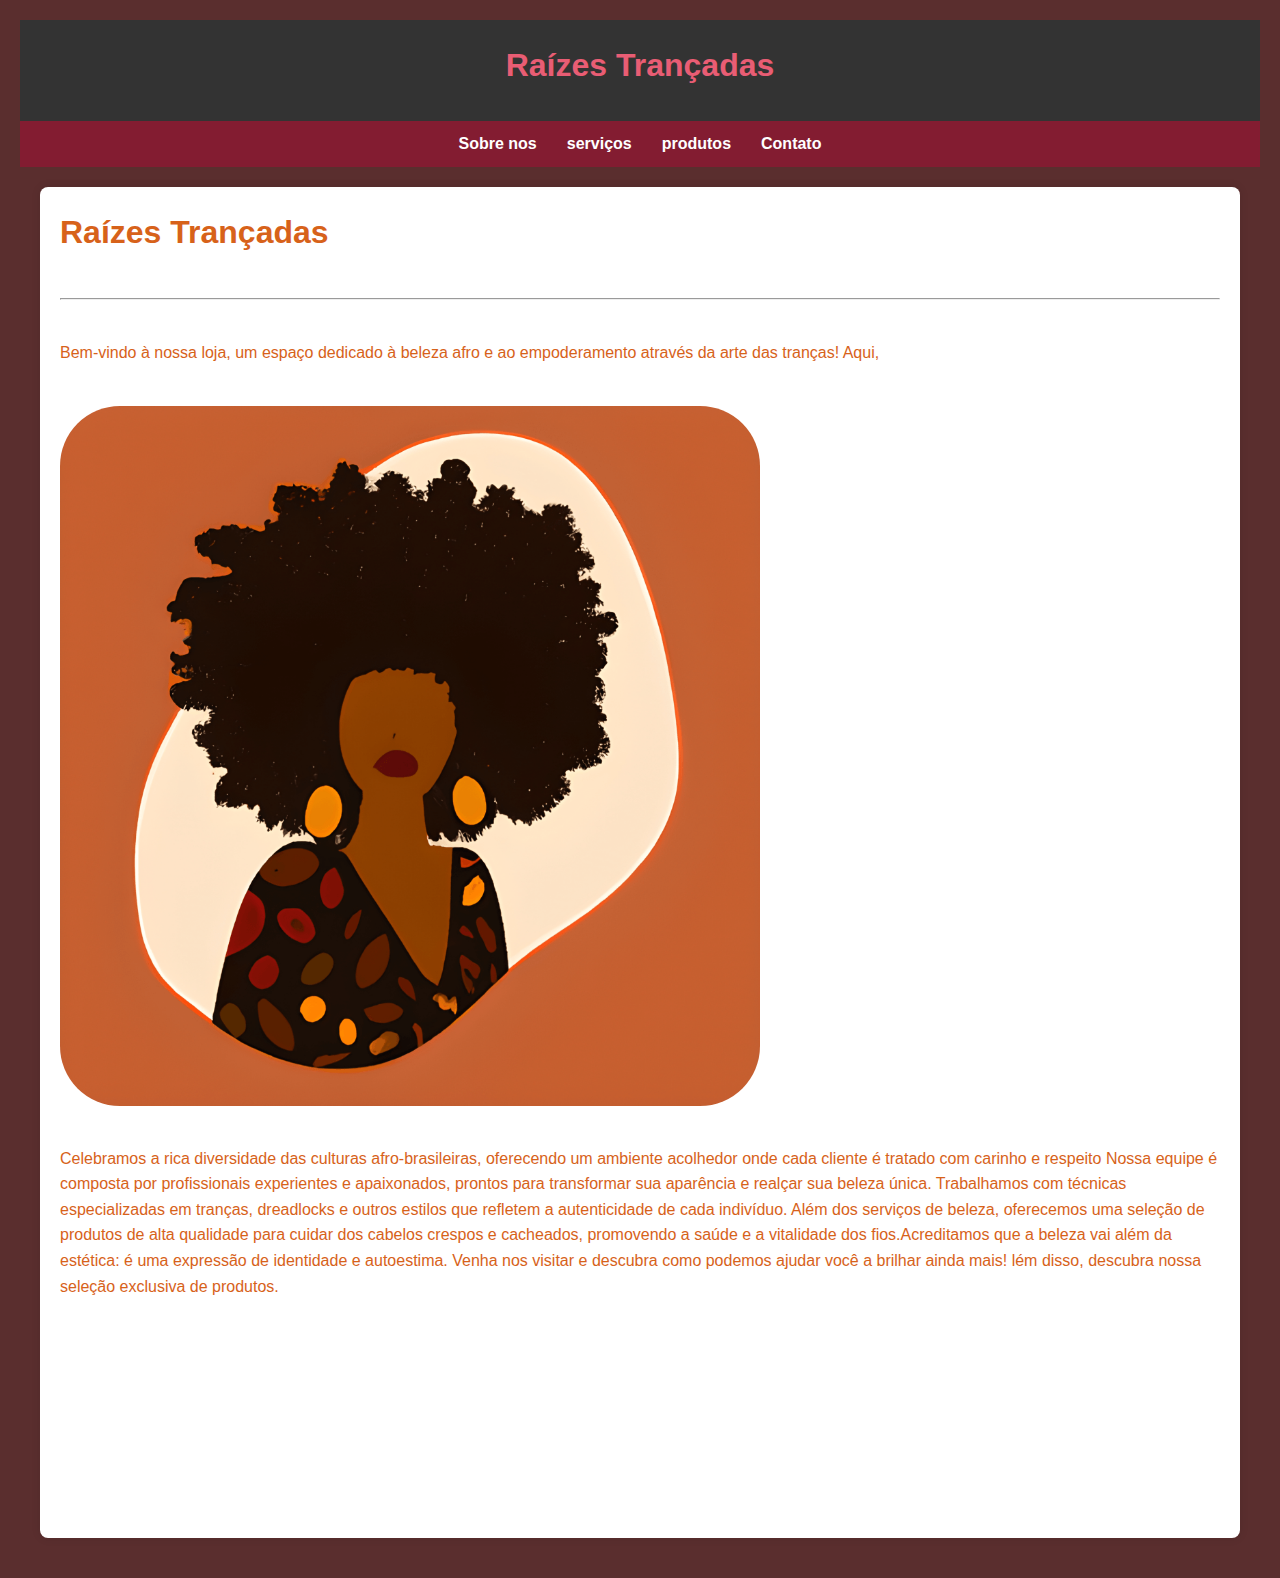
<file: index.html>
<!DOCTYPE html>
<html lang="en">
<head>
    <meta charset="UTF-8">
    <meta http-equiv="X-UA-Compatible" content="IE=edge">
    <meta name="viewport" content="width=device-width, initial-scale=1.0">
    <title>>Raízes Trançadas</title>
    <link rel="stylesheet" href="style.css">
</head>
<body>
<header>
<p><h1> Raízes Trançadas </h1></p>
</header>
<nav>
    <ul>
        <li><a href="Sobrenos.html">Sobre nos</a></li>
        <li><a href="servicos.html">serviços</a></li>
        <li><a href="produtos.html">produtos</a></li>
        <li><a href="contato.html">Contato</a></li>
      </ul>
</nav>
<main>
<h1> Raízes Trançadas </h1></p>
<hr>
</p>Bem-vindo à nossa loja, um espaço dedicado à beleza afro e ao empoderamento através da arte das tranças! Aqui,</p>
<img src="img/Afro-American-Abstract-Black-Girl-Illustration-Boho-Style-Curly-Hair-63412998-1.png" width="700px"> 
</p>Celebramos a rica diversidade das culturas afro-brasileiras,
 oferecendo um ambiente acolhedor onde cada cliente é tratado com carinho e respeito
Nossa equipe é composta por profissionais experientes e apaixonados, prontos para transformar sua aparência e realçar sua beleza única. 
Trabalhamos com técnicas especializadas em tranças,
dreadlocks e outros estilos que refletem a autenticidade de cada indivíduo.
Além dos serviços de beleza, oferecemos uma seleção de produtos de alta qualidade para cuidar dos cabelos crespos e cacheados,
promovendo a saúde e a vitalidade dos fios.Acreditamos que a beleza vai além da estética: é uma expressão de identidade e autoestima.
Venha nos visitar e descubra como podemos ajudar você a brilhar ainda mais!
lém disso, descubra nossa seleção exclusiva de produtos.</p>
<br>
<br>

<br>
<br>
<br>
<br>
<br>
</main>
</file>
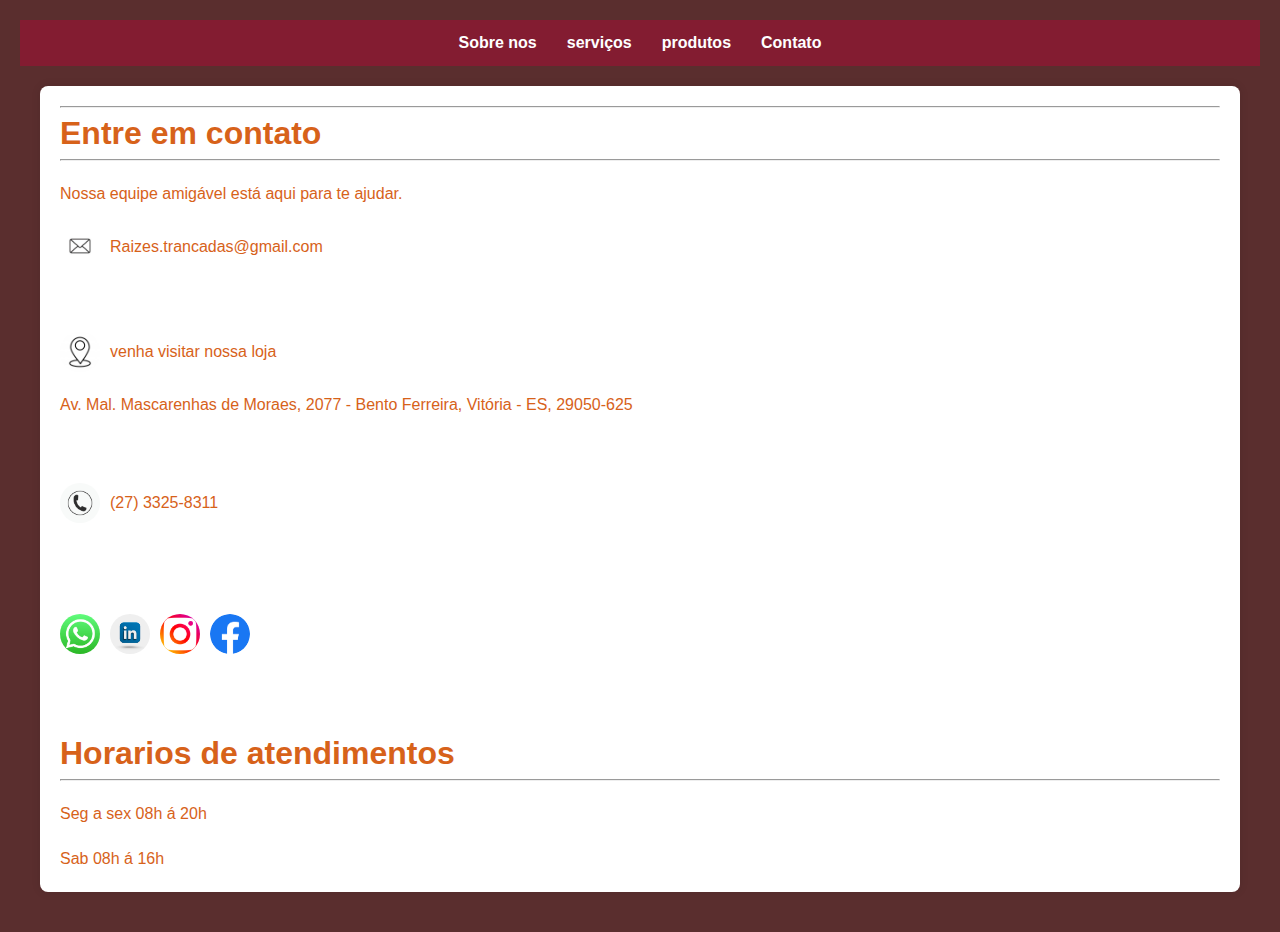
<file: contato.html>
<!DOCTYPE html>
<html lang="en">
    <link rel="stylesheet" href="style.css">
<head>
</header>
<nav>
    <ul>
        <li><a href="Sobrenos.html">Sobre nos</a></li>
        <li><a href="servicos.html">serviços</a></li>
        <li><a href="produtos.html">produtos</a></li>
        <li><a href="contato.html">Contato</a></li>
      </ul>
</nav>
<main>
    <link rel="stylesheet" href="style.css">
    <meta charset="UTF-8">
    <meta http-equiv="X-UA-Compatible" content="IE=edge">
    <meta name="viewport" content="width=device-width, initial-scale=1.0">
    <title>site Raízes Trançadas</title>
    <head>
        <title>Contato</title>
        <style>
            .contato {
                display: flex;
                align-items: center;
            }
            .contato img {
                margin-right: 10px;
            }
        </style>
    </head>
    <body>
        <h1><hr> Entre em contato<hr></h1>
        <p>Nossa equipe amigável está aqui para te ajudar.</p>
        <div class="contato">
            <img src="img/6827319-e-mail-icon-sign-symbol-logo-vetor.jpg" width="40px" alt="Ícone de E-mail">
            <p>Raizes.trancadas@gmail.com</p>
        </div>
    </body>
    <br>
    <div class="contato">
            <img src="img/pngtree-vector-location-icon-png-image_1577335.jpg" width="40px" alt="Ícone de localização">
            <p>venha visitar nossa loja </p>
            
        </div>
    </body>
    <P>Av. Mal. Mascarenhas de Moraes, 2077 - Bento Ferreira, Vitória - ES, 29050-625</P>
</body>
<br>
<div class="contato">
        <img src="img/5747617-phone-call-icon-symbol-vector-in-trendy-flat-style-call-icon-sign-for-app-logo-web-call-icon-flat-vector-illustration-telephone-symbol-vetor.jpg" width="40px" alt="Ícone de telefone">
        <p>(27) 3325-8311</p>
    </div>
</body>
<br>
<br>
<div class="contato">
    <a href="https://api.whatsapp.com/send?phone=27992684702" target="_blank"> <img src="img/whatsapp-33.png" width="40x"a>
    <a href= "https://br.linkedin.com/company/empregueafro" target="_blank"> <img src="img/icone-de-midia-social-do-logotipo-3d-do-linkedin-isolado_878388-42.avif" width="40px"a>
    <a href="https://www.instagram.com/trancas.de.raiz/" target="_blank"> <img src="img/1384063.png" width="40px"a>
    <a href= "https://www.facebook.com/groups/177375114073166/" target="_blank"> <img src="img/images.png" width="40px"a>
</div>
</body>
<br>
</a>
    <h1>Horarios de atendimentos<hr></h1>
    <p>Seg a sex 08h á 20h </p>
    <p>Sab 08h á 16h </p>
</file>
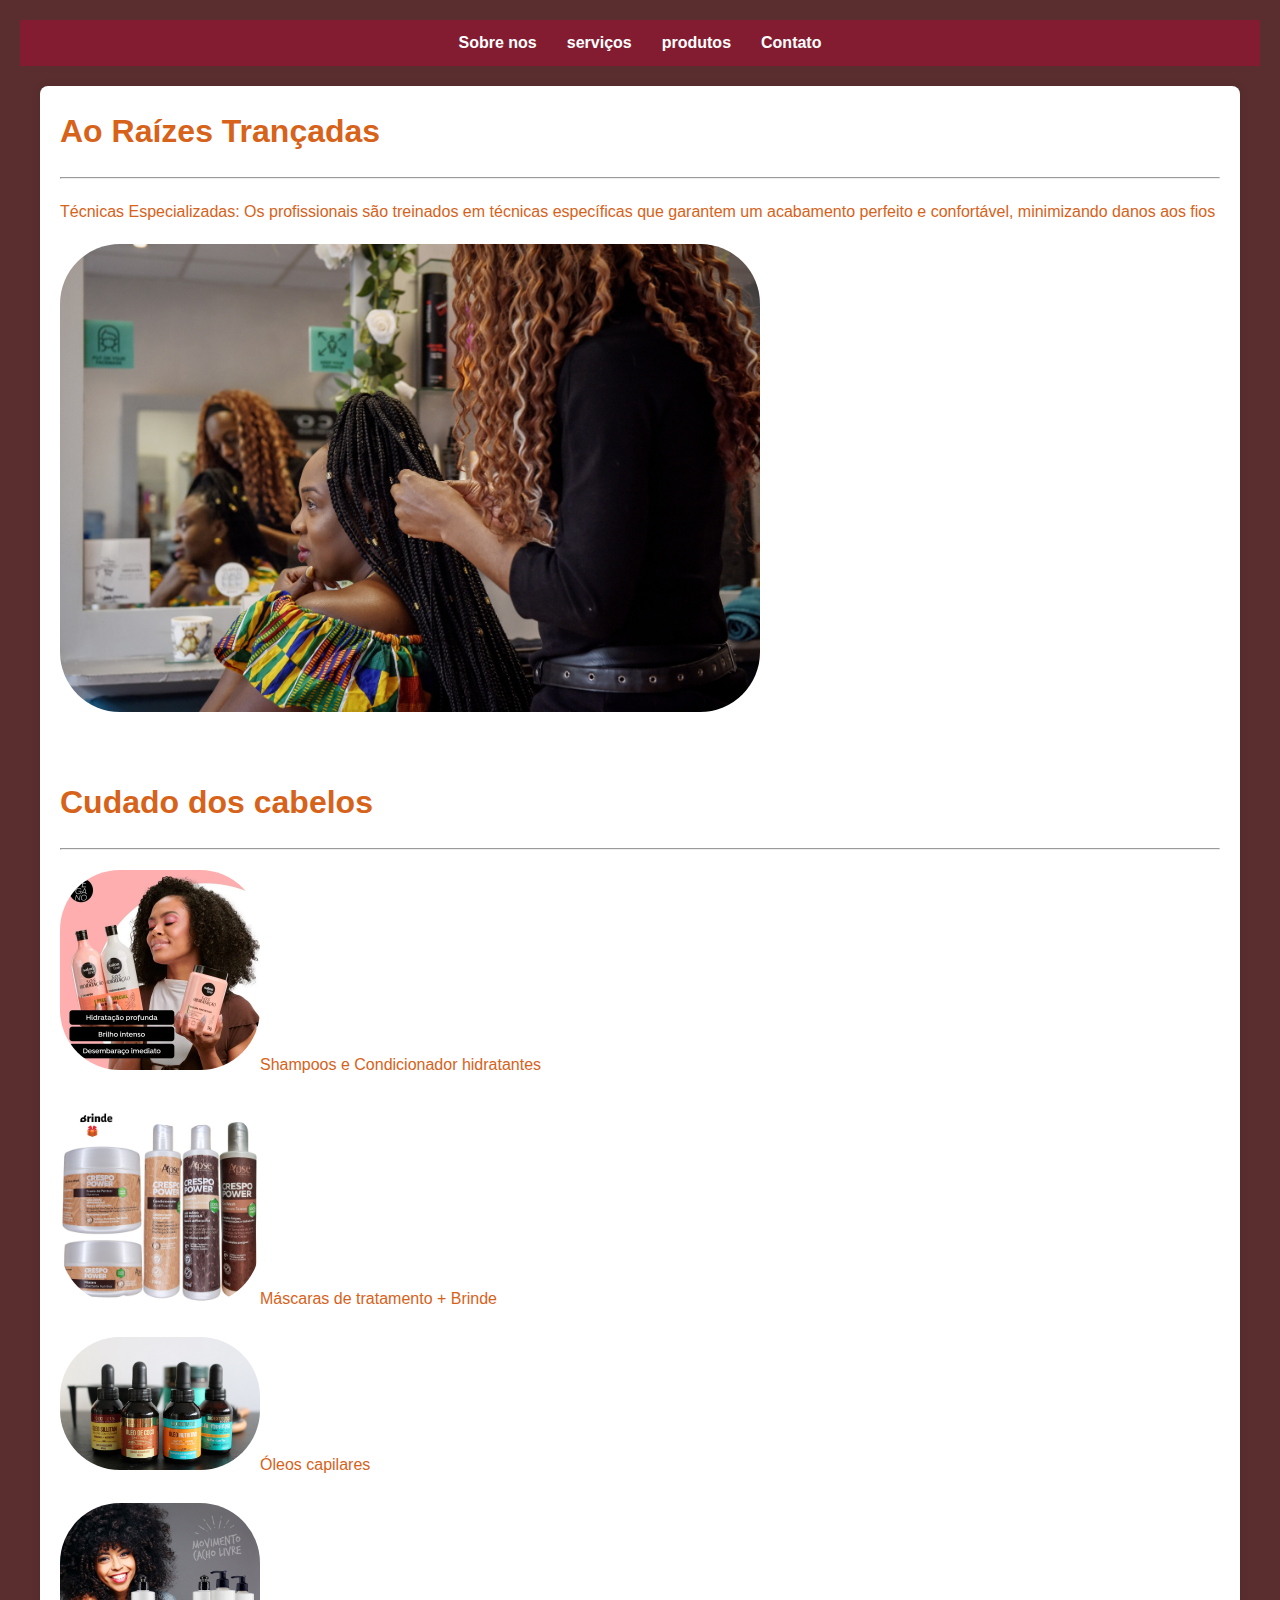
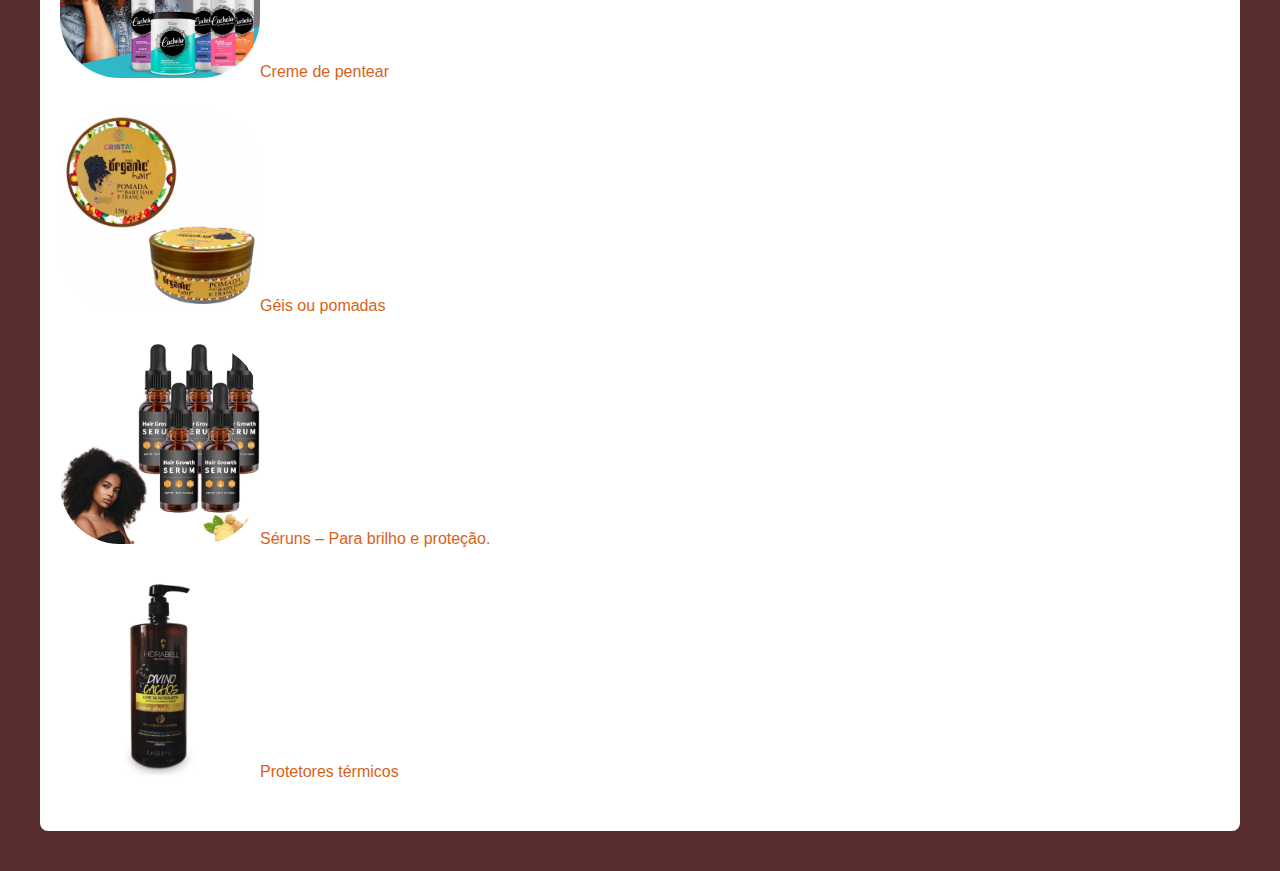
<file: produtos.html>
<!DOCTYPE html>
<html lang="en">
<head>
    <meta charset="UTF-8">
    <meta http-equiv="X-UA-Compatible" content="IE=edge">
    <meta name="viewport" content="width=device-width, initial-scale=1.0">
    <title>site Raízes Trançadas</title>
    <link rel="stylesheet" href="style.css">
</head>
</header>
<nav>
    <ul>
        <li><a href="Sobrenos.html">Sobre nos</a></li>
        <li><a href="servicos.html">serviços</a></li>
        <li><a href="produtos.html">produtos</a></li>
        <li><a href="contato.html">Contato</a></li>
      </ul>
</nav>
    <main>
    <h1> Ao Raízes Trançadas </h1>
    <hr>
     Técnicas Especializadas: Os profissionais são treinados em técnicas específicas que garantem um acabamento perfeito e confortável, minimizando danos aos fios
    <br>
    <img src="img/OJKRLW5AOJM7XOPYUHJDTU464U.jpg" width="700px"> 
    <br>
</body>
<h1> Cudado dos cabelos</h1>
<hr>
<div class="contato">
    <img src="img/336314-800-auto.webp" width="200px"
    <p>Shampoos e Condicionador hidratantes</p>
    <br>
    <img src="img/sg-11134201-22090-qu5rbaxrjvhv21.jpeg" width="200px"
    <p>Máscaras de tratamento + Brinde</p>
    <br>
    <img src="img/IMG1863.jpeg" width="200px"
    <p>Óleos capilares</p>
    <br>
    <img src="img/CACHEIA-1.jpg" width="200px"
    <p>Creme de pentear</p>
    <br>
    <img src="img/758_11601_3-faba19d17a60451a1e17138934088161-1024-1024.jpg" width="200px"
    <p>Géis ou pomadas</p>
    <br>
    <img src="img/71ClDEYuD9L._AC_UF1000,1000_QL80_.jpg" width="200px"
    <p>Séruns – Para brilho e proteção.</p>
    <br>
    <img src="img/0e23de3f99.webp" width="200px"
    <p>Protetores térmicos </p>
    <br>
</div>
</file>
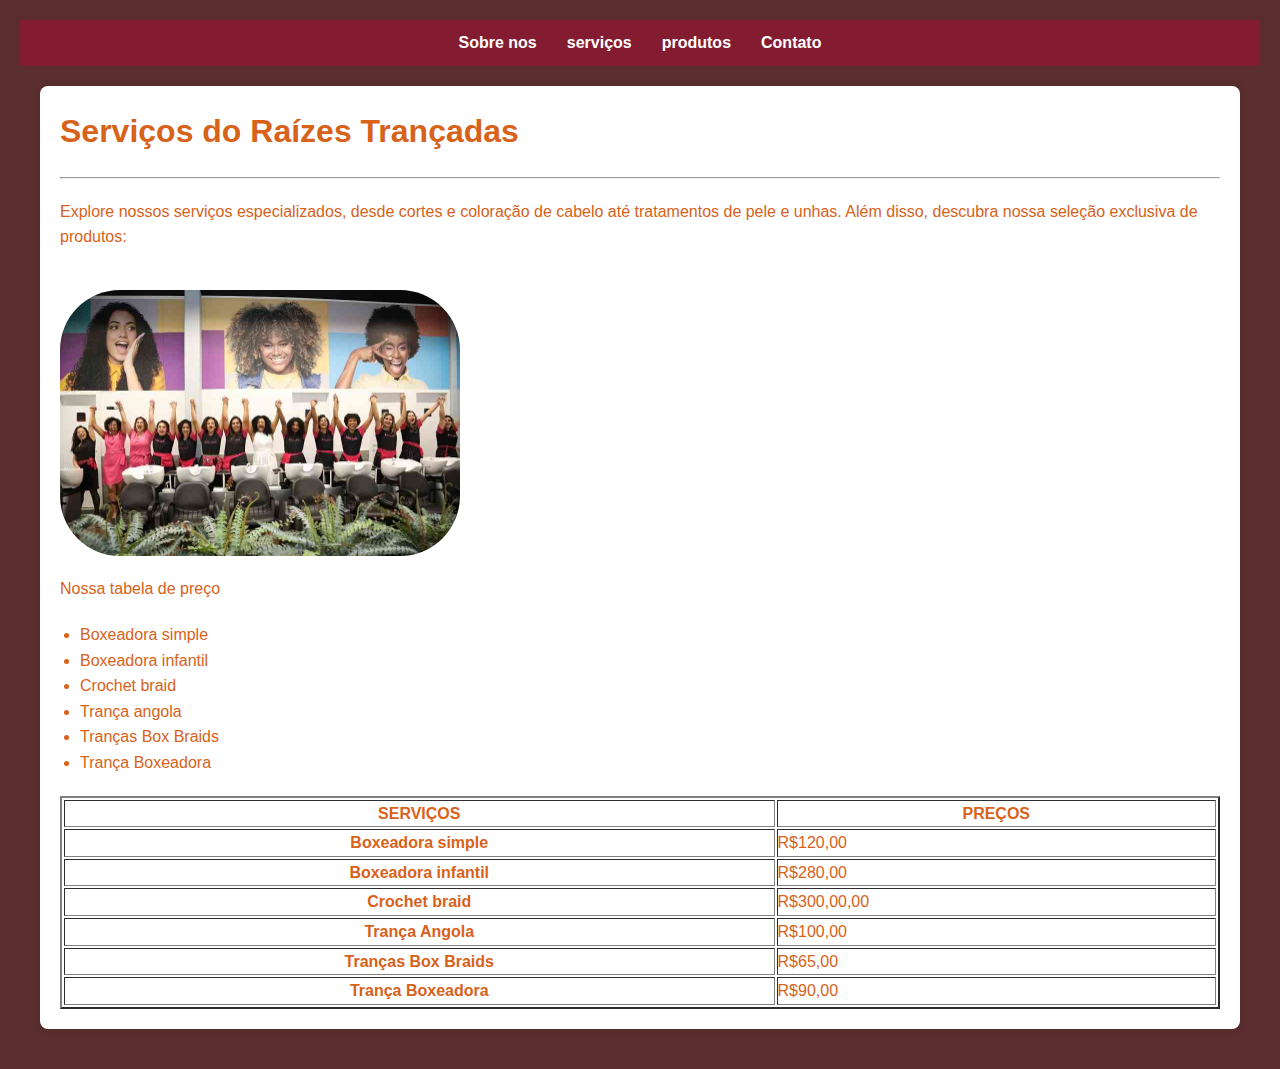
<file: servicos.html>
<!DOCTYPE html>
<html lang="en">
<head>
    <meta charset="UTF-8">
    <meta http-equiv="X-UA-Compatible" content="IE=edge">
    <meta name="viewport" content="width=device-width, initial-scale=1.0">
    <title>Raízes Trançadas</title>
    <link rel="stylesheet" href="style.css">
    
</head>
</header>
<nav>
    <ul>
        <li><a href="Sobrenos.html">Sobre nos</a></li>
        <li><a href="servicos.html">serviços</a></li>
        <li><a href="produtos.html">produtos</a></li>
        <li><a href="contato.html">Contato</a></li>
      </ul>
</nav>
<main>
<body>
    <h1>Serviços do Raízes Trançadas</h1><hr>
     Explore nossos serviços especializados,
     desde cortes e coloração de cabelo até tratamentos de pele e unhas.
     Além disso, descubra nossa seleção exclusiva de produtos:</p>
    <img src="img/O_Beleza_Natural_saiu_do_Mais_Shopping_para_atender_o_publico_em_seu_espaco_proprio_na_mesma_rua-compressed.jpg" width="400px"
    <h1>Nossa tabela de preço</h1>
    <ul>
        <li>Boxeadora simple</li>
        <li>Boxeadora infantil</li>
        <li>Crochet braid</li>
        <li>Trança angola</li>
        <li>Tranças Box Braids</li>
        <li>Trança Boxeadora</li>
    </ul>
    <table border="2px">
        <tr>
            <th>SERVIÇOS</th>
            <th>PREÇOS</th>
        </tr>
        <tr>     
            <th>Boxeadora simple</th>
            <td>R$120,00</td>
        </tr>
        <tr>
            <th>Boxeadora infantil</th>
            <td>R$280,00</td>
        </tr>
            <th>Crochet braid </th>
            <td>R$300,00,00</td>
        </tr>
        <tr>
            <th>Trança Angola</th>
            <td>R$100,00</td>
        </tr>
    
    <tr>
        <th>Tranças Box Braids</th>
        <td>R$65,00</td>
    </tr>
    <tr>
        <th>Trança Boxeadora</th>
        <td>R$90,00</td>
    </body>
</file>
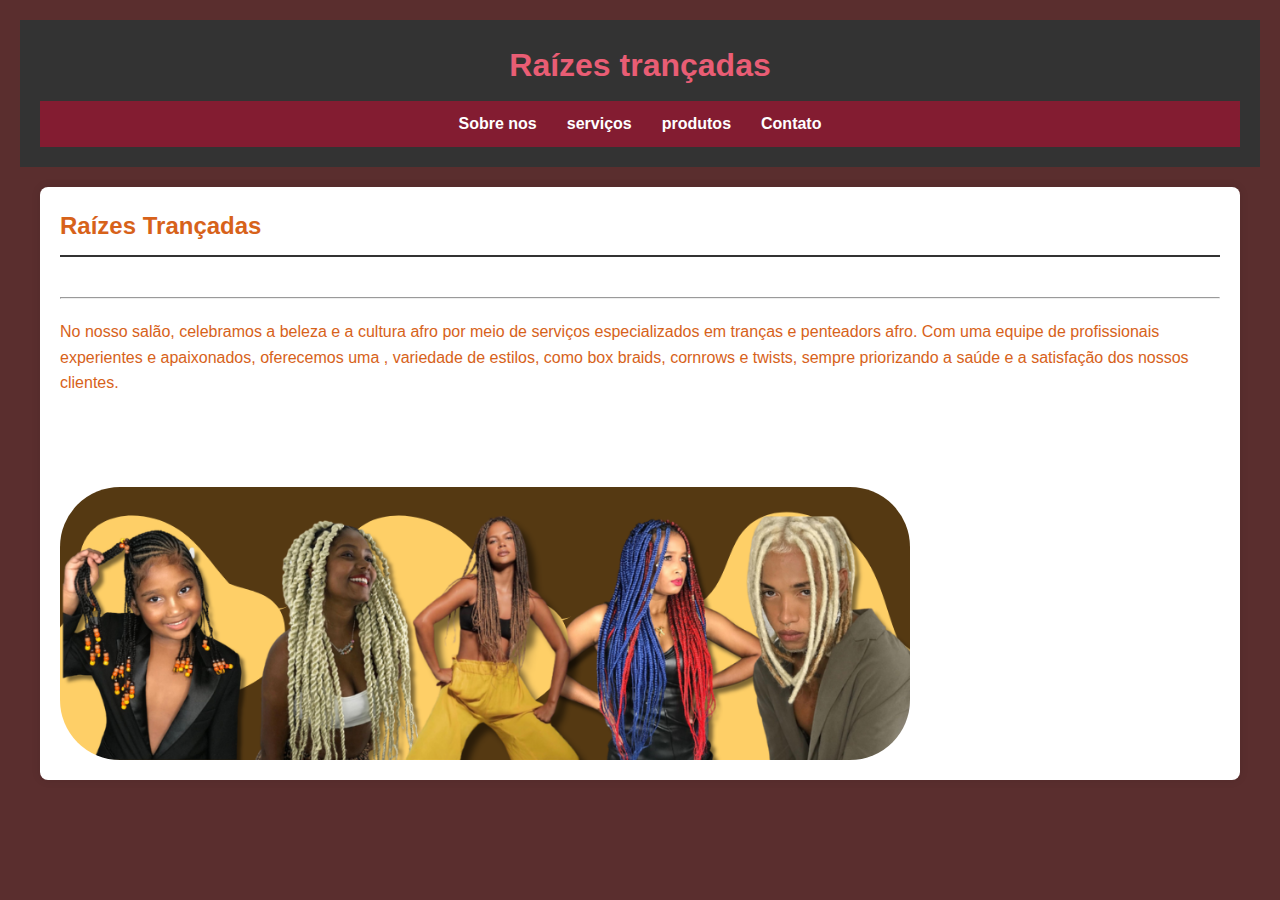
<file: Sobrenos.html>
<!DOCTYPE html>
<html lang="en">
<head>
    <meta charset="UTF-8">
    <meta http-equiv="X-UA-Compatible" content="IE=edge">
    <meta name="viewport" content="width=device-width, initial-scale=1.0">
    <title>site Raízes Trançadas</title>
    <link rel="stylesheet" href="style.css">
</head>
<body>
<header>
    <h1>Raízes trançadas</h1>
    <nav>
        <ul>
            <li><a href="Sobrenos.html">Sobre nos</a></li>
            <li><a href="servicos.html">serviços</a></li>
            <li><a href="produtos.html">produtos</a></li>
            <li><a href="contato.html">Contato</a></li>
          </ul>
    </nav>
</header>
<main>
<body>
    <h2>Raízes Trançadas</h2>
    <hr>
    <p> No nosso salão, celebramos a beleza e a cultura afro por meio de serviços especializados em
     tranças e penteadors afro. Com uma equipe de profissionais experientes e apaixonados, oferecemos uma ,
     variedade de estilos, como box braids, cornrows e twists, sempre priorizando a saúde e a
    satisfação dos nossos clientes.</p>
    <br>
    <br>
    <img src="img/INTERNA3.png" width="850px"> 
</main>
</body>
</html>
</file>
<file: style.css>
/* Reset básico para remover margens e preenchimentos padrão */
* {
  margin: 0;
  padding: 0;
  box-sizing: border-box;
}

body {
  font-family: Arial, sans-serif;
  line-height: 1.6;
  color:#d7621a;
  background-color: #5a2e2e;
  padding: 20px;
}

header {
  background: #333;
  color: #e95d74;
  padding: 20px;
  text-align: center;
}

header h1 {
  margin-bottom: 10px;
}

header p {
  font-size: 1.2em;
}

nav {
  background:#831c31;
  color: #fff;
  padding: 10px;
}

nav ul {
  list-style: none;
  display: flex;
  justify-content: center;
}

nav ul li {
  margin: 0 15px;
}

nav ul li a {
  color: #fff;
  text-decoration: none;
  font-weight: bold;
}

nav ul li a:hover {
  text-decoration: underline;
}

main {
  display: flex;
  flex-direction: column;
  gap: 20px;
  max-width: 1200px;
  margin: 20px auto;
  background: #fff;
  padding: 20px;
  border-radius: 8px;
  box-shadow: 0 0 10px rgba(0, 0, 0, 0.1);
}

main h2 {
  border-bottom: 2px solid #333;
  padding-bottom: 10px;
  margin-bottom: 20px;
}

main ul {
  list-style: disc;
  margin-left: 20px;
}

main img {
  max-width: 100%;
  height: auto;
  border-radius: 60px;
}

footer {
  background: #333;
  color: #fff;
  text-align: center;
  padding: 10px;
  margin-top: 20px;
  border-radius: 8px;
}

footer p {
  margin: 0;
}
#imagem_cosmeticos{
  text-align: center;
}
</file>
